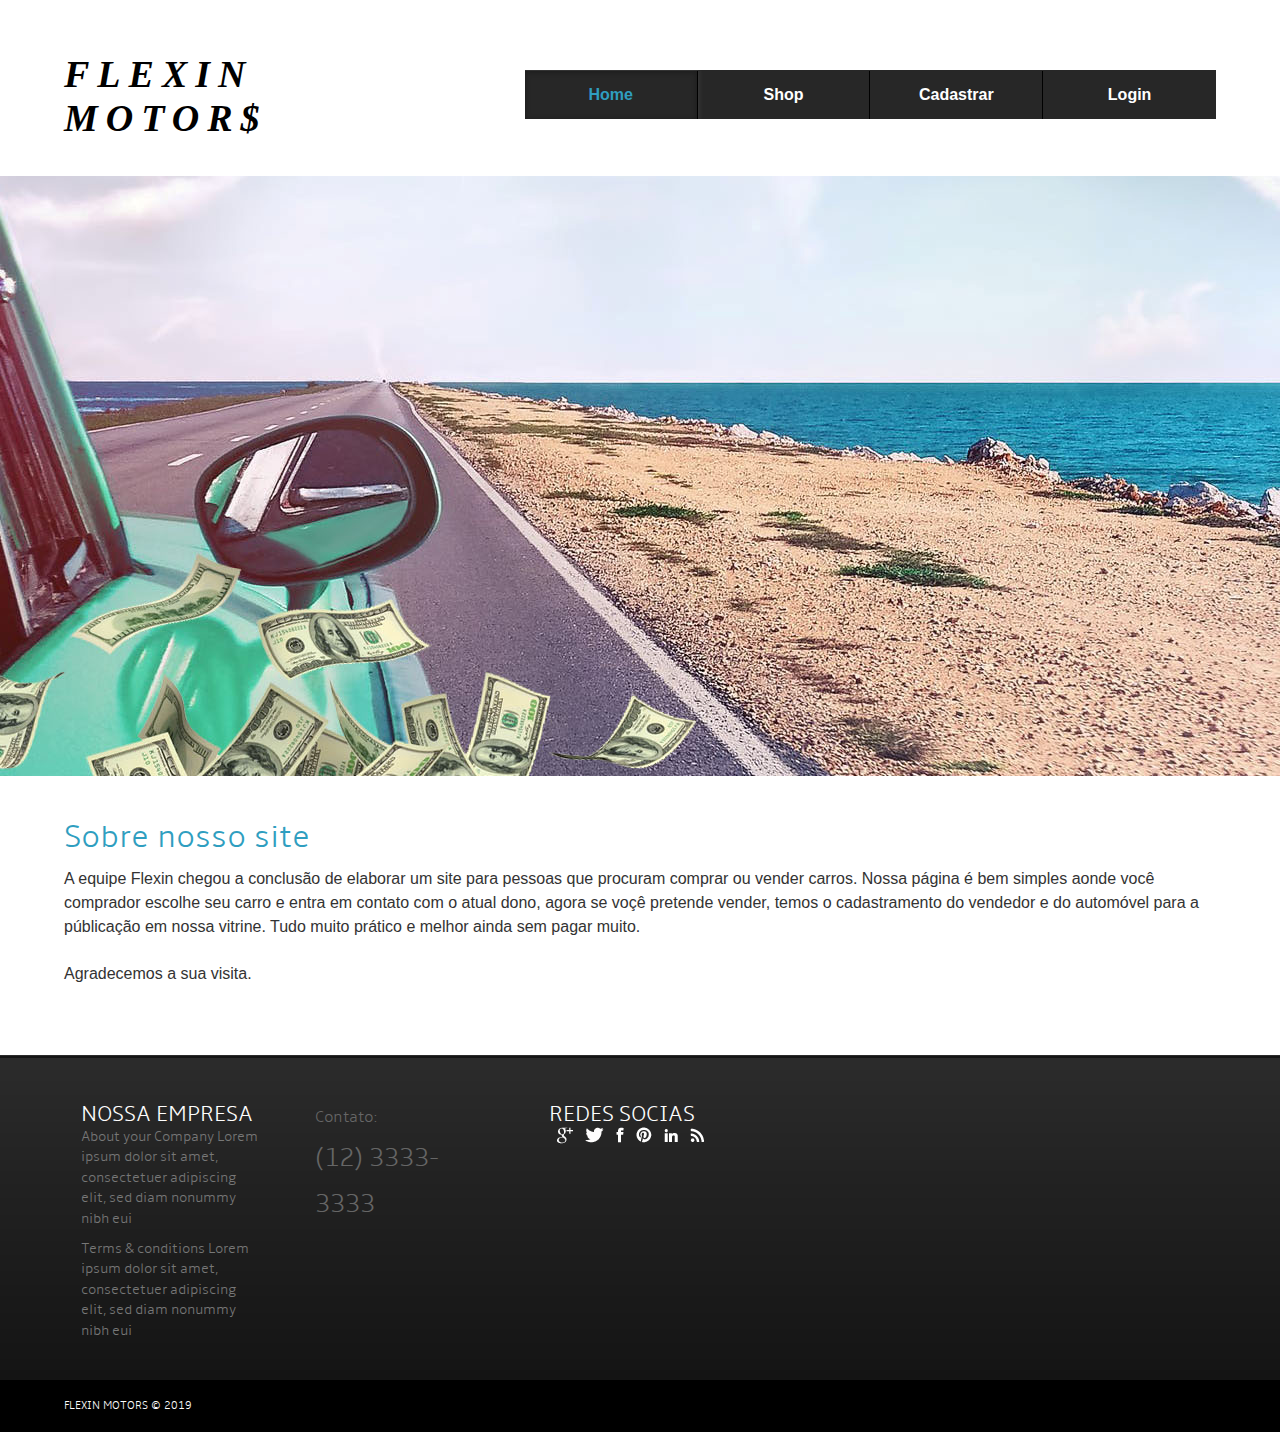
<file: index.html>
<!DOCTYPE HTML>
<html>

<head>
	<title>Flexin Motors</title>
	<link href="css/style.css" rel="stylesheet" type="text/css" media="all" />
	<meta name="viewport" content="width=device-width, initial-scale=1, maximum-scale=1">
	<meta http-equiv="Content-Type" content="text/html; charset=utf-8" />
	<script type="text/javascript" src="js/jquery-1.7.2.min.js"></script>
	<link rel="shortcut icon" href="images/favicon.ico" >
</head>

<body>
	<div class="header">
		<div class="wrap">
			<div class="header-bot">
				<div class="logo">
					<a href="index.html">
					<div class="container">
			<span class="textL"><i>Flexin Motor$</i></span>

		</div>
					</a>
				</div>
				<div class="cart">
					
					<div class="menu-main">
						<ul class="dc_css3_menu">
							<li class="active">
								<a href="index.html">Home</a>
							</li>
							<li>
								<a href="servicos.html">Shop</a>
							</li>
							<li>
								<a href="cadastrar.php">Cadastrar</a>
							</li>
							<li>
								<a href="login.php">Login</a>
							</li>
						</ul>
						<div class="clear"></div>
					</div>
				</div>
				<div class="clear"></div>
			</div>
		</div>
	</div>
	<div class="main">
		<div class="content-box">
			<div class="wrap">
				
			</div>
		</div>
	</div>
	
	<div class="header-bottom">
		<div class="wrap">
			<div class="single">
				<div class="heading">
					<h3>Sobre nosso site</h3>
					<p>A equipe Flexin chegou a conclusão de elaborar um site para pessoas que procuram comprar ou vender carros. Nossa página é bem simples aonde você comprador escolhe seu carro e entra em contato com o atual dono, agora se voçê pretende vender, temos o cadastramento do vendedor e do automóvel para a públicação em nossa vitrine. Tudo muito prático e melhor ainda sem pagar muito.</p>
					<p>Agradecemos a sua visita.</p>
				</div>
			</div>
		</div>
	<div class="footer">
		<div class="wrap">
			<div class="footer-top">
			
				<div class="col_1_of_5 span_1_of_5">
					<div class="footer-grid twitts">
						<h3>Nossa empresa</h3>
						<div class="f_menu">
							<ul>
								<li>About your Company Lorem ipsum dolor sit amet, consectetuer adipiscing elit, sed diam nonummy nibh eui</li>
								<li>Terms &amp; conditions Lorem ipsum dolor sit amet, consectetuer adipiscing elit, sed diam nonummy nibh eui</li>
							</ul>
						</div>
					</div>
				</div>
				<div class="col_1_of_5 span_1_of_5">
					<div class="call_info">
						<p class="txt_3">Contato:</p>
						<p class="txt_4">(12) 3333-3333</p>
					</div>
				</div>
				<div class="col_1_of_5 span_1_of_5">
					<div class="footer-grid twitts">
						<h3>Redes socias</h3>
						<ul class="follow_icon">
							<li>
								<a href="#" style="opacity: 1;">
									<img src="images/follow_icon.png" alt="">
								</a>
							</li>
							<li>
								<a href="#" style="opacity: 1;">
									<img src="images/follow_icon1.png" alt="">
								</a>
							</li>
							<li>
								<a href="#" style="opacity: 1;">
									<img src="images/follow_icon2.png" alt="">
								</a>
							</li>
							<li>
								<a href="#" style="opacity: 1;">
									<img src="images/follow_icon3.png" alt="">
								</a>
							</li>
							<li>
								<a href="#" style="opacity: 1;">
									<img src="images/follow_icon4.png" alt="">
								</a>
							</li>
							<li>
								<a href="#" style="opacity: 1;">
									<img src="images/follow_icon5.png" alt="">
								</a>
							</li>
						</ul>
	
					</div>
				</div>
				<div class="clear"></div>
			</div>
		</div>
	</div>
	<div class="copy-right">
		<div class="wrap">
			<p>Flexin Motors &copy; 2019 
			</p>
		</div>
	</div>
</body>

</html>
</file>
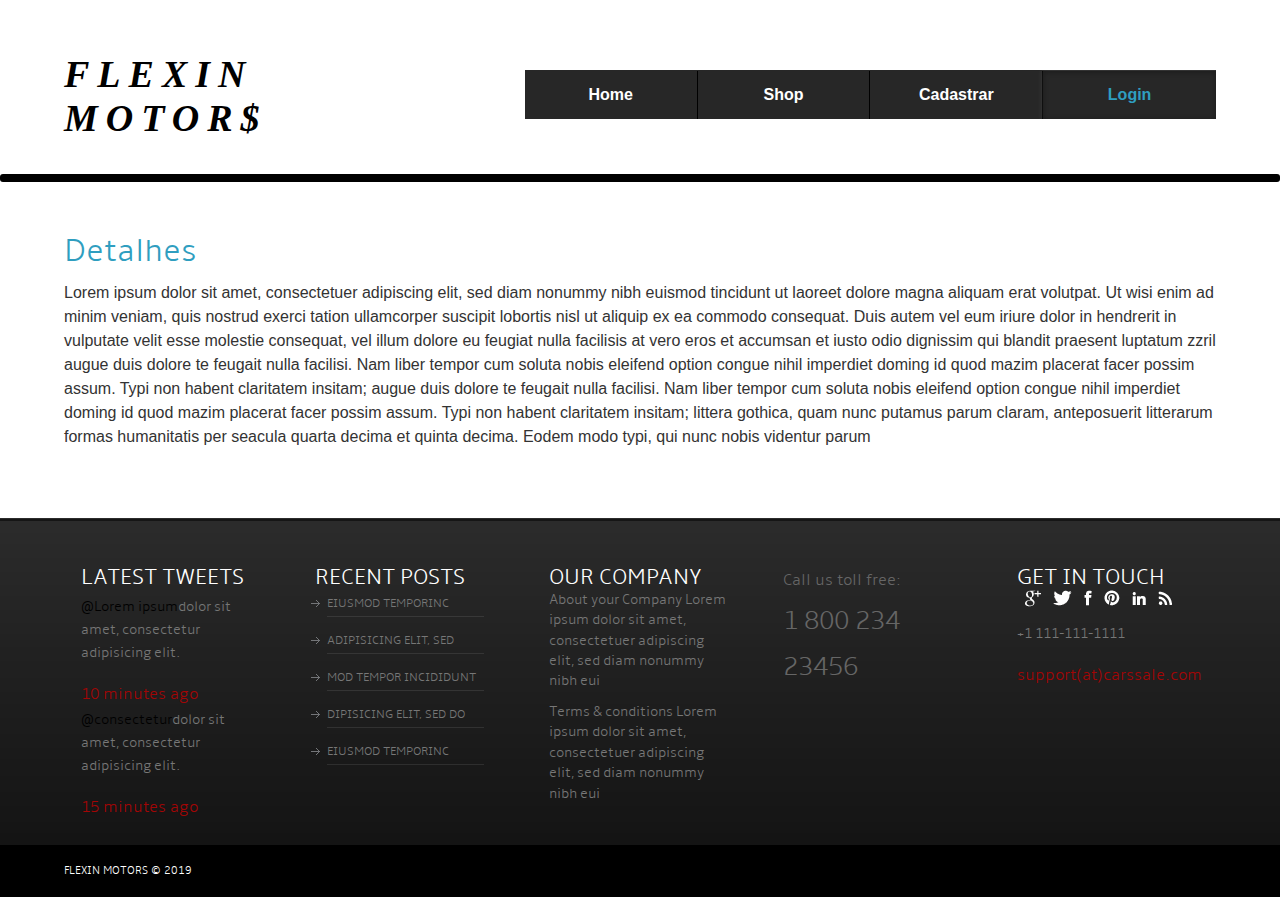
<file: comprar.html>
<!DOCTYPE HTML>
<html>

<head>
	<title>Flexin Motors</title>
	<link href="css/style.css" rel="stylesheet" type="text/css" media="all" />
	<meta name="viewport" content="width=device-width, initial-scale=1, maximum-scale=1">
	<meta http-equiv="Content-Type" content="text/html; charset=utf-8" />
</head>

<body>
	<div class="header">
		<div class="wrap">
			<div class="header-bot">
				<div class="logo">
					<a href="index.html">
		<div class="container">
			<span class="textL"><i>Flexin Motor$</i></span>

		</div>
					</a>
				</div>
				<div class="cart">
					<ul class="ph-no">
						<li class="item  first_item">
							<div class="item_html">
								
							</div>
						</li>
					</ul>
				
					<div class="menu-main">
						<ul class="dc_css3_menu">
							<li>
								<a href="index.html">Home</a>
							</li>
							<li>
								<a href="servicos.html">Shop</a>
							</li>
							<li>
								<a href="cadastrar.php">Cadastrar</a>
							</li>
							<li class="active">
								<a href="login.php">Login</a>
							</li>
						</ul>
						<div class="clear"></div>
					</div>
				</div>
				<div class="clear"></div>
			</div>
		</div>
	</div>
	<hr>
	<div class="header-bottom">
		<div class="wrap">
			<div class="single">
				<div class="heading">
					<h3>Detalhes</h3>
					<p>Lorem ipsum dolor sit amet, consectetuer adipiscing elit, sed diam nonummy nibh euismod tincidunt ut laoreet dolore
						magna aliquam erat volutpat. Ut wisi enim ad minim veniam, quis nostrud exerci tation ullamcorper suscipit lobortis
						nisl ut aliquip ex ea commodo consequat. Duis autem vel eum iriure dolor in hendrerit in vulputate velit esse molestie
						consequat, vel illum dolore eu feugiat nulla facilisis at vero eros et accumsan et iusto odio dignissim qui blandit
						praesent luptatum zzril augue duis dolore te feugait nulla facilisi. Nam liber tempor cum soluta nobis eleifend option
						congue nihil imperdiet doming id quod mazim placerat facer possim assum. Typi non habent claritatem insitam; augue
						duis dolore te feugait nulla facilisi. Nam liber tempor cum soluta nobis eleifend option congue nihil imperdiet doming
						id quod mazim placerat facer possim assum. Typi non habent claritatem insitam; littera gothica, quam nunc putamus parum
						claram, anteposuerit litterarum formas humanitatis per seacula quarta decima et quinta decima. Eodem modo typi, qui
						nunc nobis videntur parum </p>
				</div>
		
					<div class="clear"></div>
				
						
					</div>
				</div>
			</div>
		</div>
	</div>
	<div class="footer">
		<div class="wrap">
			<div class="footer-top">
				<div class="col_1_of_5 span_1_of_5">
					<div class="footer-grid twitts">
						<h3>Latest Tweets</h3>
						<p>
							<label>@Lorem ipsum</label>dolor sit amet, consectetur adipisicing elit.</p>
						<span>10 minutes ago</span>
						<p>
							<label>@consectetur</label>dolor sit amet, consectetur adipisicing elit.</p>
						<span>15 minutes ago</span>
					</div>
				</div>
				<div class="col_1_of_5 span_1_of_5">
					<div class="footer-grid center-grid">
						<h3>Recent posts</h3>
						<ul>
							<li>
								<a href="#">eiusmod temporinc</a>
							</li>
							<li>
								<a href="#">adipisicing elit, sed</a>
							</li>
							<li>
								<a href="#">mod tempor incididunt</a>
							</li>
							<li>
								<a href="#">dipisicing elit, sed do</a>
							</li>
							<li>
								<a href="#">eiusmod temporinc</a>
							</li>
						</ul>
					</div>
				</div>
				<div class="col_1_of_5 span_1_of_5">
					<div class="footer-grid twitts">
						<h3>Our Company</h3>
						<div class="f_menu">
							<ul>
								<li>About your Company Lorem ipsum dolor sit amet, consectetuer adipiscing elit, sed diam nonummy nibh eui</li>
								<li>Terms &amp; conditions Lorem ipsum dolor sit amet, consectetuer adipiscing elit, sed diam nonummy nibh eui</li>
							</ul>
						</div>
					</div>
				</div>
				<div class="col_1_of_5 span_1_of_5">
					<div class="call_info">
						<p class="txt_3">Call us toll free:</p>
						<p class="txt_4">1 800 234 23456</p>
					</div>
				</div>
				<div class="col_1_of_5 span_1_of_5">
					<div class="footer-grid twitts">
						<h3>Get in touch</h3>
						<ul class="follow_icon">
							<li>
								<a href="#" style="opacity: 1;">
									<img src="images/follow_icon.png" alt="">
								</a>
							</li>
							<li>
								<a href="#" style="opacity: 1;">
									<img src="images/follow_icon1.png" alt="">
								</a>
							</li>
							<li>
								<a href="#" style="opacity: 1;">
									<img src="images/follow_icon2.png" alt="">
								</a>
							</li>
							<li>
								<a href="#" style="opacity: 1;">
									<img src="images/follow_icon3.png" alt="">
								</a>
							</li>
							<li>
								<a href="#" style="opacity: 1;">
									<img src="images/follow_icon4.png" alt="">
								</a>
							</li>
							<li>
								<a href="#" style="opacity: 1;">
									<img src="images/follow_icon5.png" alt="">
								</a>
							</li>
						</ul>
						<p>+1 111-111-1111</p>
						<span>
							<a href="mailto:info@example.com">support(at)carssale.com</a>
						</span>
					</div>
				</div>
				<div class="clear"></div>
			</div>
		</div>
	</div>
	<div class="copy-right">
		<div class="wrap">
			<p>Flexin Motors &copy; 2019
			</p>
		</div>
	</div>
</body>

</html>
</file>
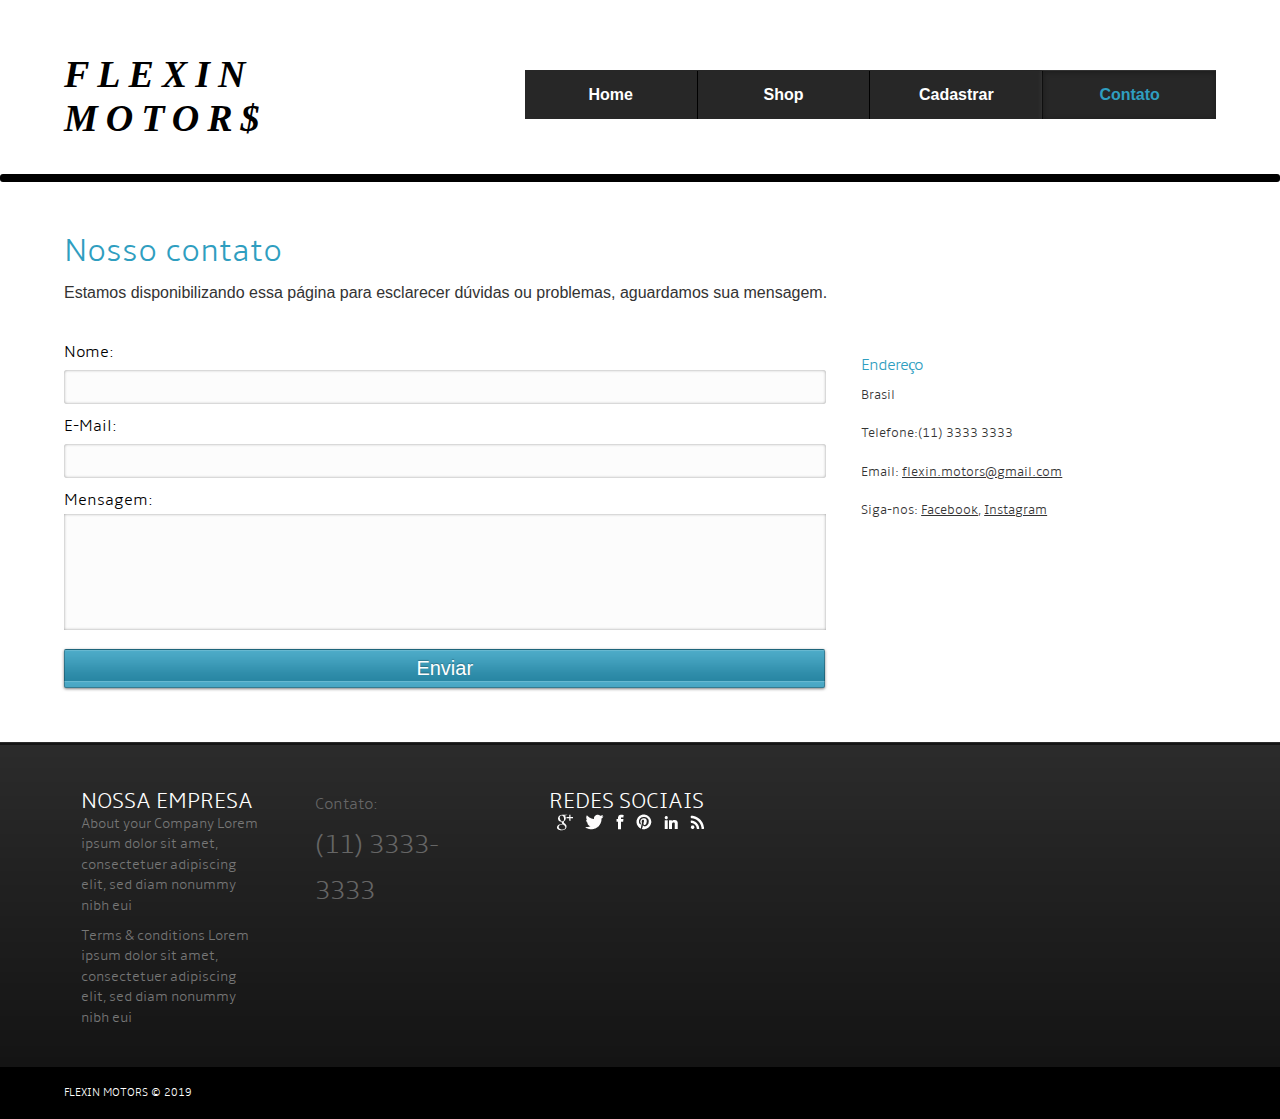
<file: contato.html>
<!DOCTYPE HTML>
<html>

<head>
	<title>Flexin Motors</title>
	<link href="css/style.css" rel="stylesheet" type="text/css" media="all" />
	<meta name="viewport" content="width=device-width, initial-scale=1, maximum-scale=1">
	<meta http-equiv="Content-Type" content="text/html; charset=utf-8" />
	<link rel="shortcut icon" href="images/favicon.ico" >
</head>

<body>
	<div class="header">
		<div class="wrap">
			<div class="header-bot">
				<div class="logo">
					<a href="index.html">
		<div class="container">
			<span class="textL"><i>Flexin Motor$</i></span>

		</div>
					</a>
				</div>
				<div class="cart">
					<ul class="ph-no">
						<li class="item  first_item">
							<div class="item_html">
								
							</div>
						</li>
					</ul>
				
					<div class="menu-main">
						<ul class="dc_css3_menu">
							<li>
								<a href="index.html">Home</a>
							</li>
							<li>
								<a href="servicos.html">Shop</a>
							</li>
							<li>
								<a href="cadastrar.php">Cadastrar</a>
							</li>
							<li class="active">
								<a href="contato.html">Contato</a>
							</li>
						</ul>
						<div class="clear"></div>
					</div>
				</div>
				<div class="clear"></div>
			</div>
		</div>
	</div>
	<hr>
	<div class="header-bottom">
		<div class="wrap">
			<div class="single">
				<div class="heading">
					<h3>Nosso contato</h3>
					<p>Estamos disponibilizando essa página para esclarecer dúvidas ou problemas, aguardamos sua mensagem.</p>
				</div>
				<div class="section group">
					<div class="col span_2_of_contact">
						<div class="contact-form">

							<form method="post" action="?">
								<div>
									<span>
										<label>Nome:</label>
									</span>
									<span>
										<input name="userName" type="text" class="textbox">
									</span>
								</div>
								<div>
									<span>
										<label>E-Mail:</label>
									</span>
									<span>
										<input name="userEmail" type="text" class="textbox">
									</span>
								</div>

								<div>
									<span>
										<label>Mensagem:</label>
									</span>
									<span>
										<textarea name="userMsg"> </textarea>
									</span>
								</div>
								<div>
									<span>
										<input type="submit" value="Enviar">
									</span>
								</div>
							</form>
						</div>
					</div>
					<div class="col span_1_of_3">
						<div class="company_address">
							<h3>Endereço</h3>
							<p>Brasil</p>
							<p>Telefone:(11) 3333 3333</p>
							<p>Email:
								<span>
									<a href="mailto:info@example.com">flexin.motors@gmail.com</a>
								</span>
							</p>
							<p>Siga-nos:
								<span>Facebook</span>,
								<span>Instagram</span>
							</p>
						</div>
					</div>
					<div class="clear"></div>
				
						
					</div>
				</div>
			</div>
		</div>
	</div>
	<div class="footer">
		<div class="wrap">
			<div class="footer-top">
				
				<div class="col_1_of_5 span_1_of_5">
					<div class="footer-grid twitts">
						<h3>Nossa empresa</h3>
						<div class="f_menu">
							<ul>
								<li>About your Company Lorem ipsum dolor sit amet, consectetuer adipiscing elit, sed diam nonummy nibh eui</li>
								<li>Terms &amp; conditions Lorem ipsum dolor sit amet, consectetuer adipiscing elit, sed diam nonummy nibh eui</li>
							</ul>
						</div>
					</div>
				</div>
				<div class="col_1_of_5 span_1_of_5">
					<div class="call_info">
						<p class="txt_3">Contato:</p>
						<p class="txt_4">(11) 3333-3333</p>
					</div>
				</div>
				<div class="col_1_of_5 span_1_of_5">
					<div class="footer-grid twitts">
						<h3>Redes sociais</h3>
						<ul class="follow_icon">
							<li>
								<a href="#" style="opacity: 1;">
									<img src="images/follow_icon.png" alt="">
								</a>
							</li>
							<li>
								<a href="#" style="opacity: 1;">
									<img src="images/follow_icon1.png" alt="">
								</a>
							</li>
							<li>
								<a href="#" style="opacity: 1;">
									<img src="images/follow_icon2.png" alt="">
								</a>
							</li>
							<li>
								<a href="#" style="opacity: 1;">
									<img src="images/follow_icon3.png" alt="">
								</a>
							</li>
							<li>
								<a href="#" style="opacity: 1;">
									<img src="images/follow_icon4.png" alt="">
								</a>
							</li>
							<li>
								<a href="#" style="opacity: 1;">
									<img src="images/follow_icon5.png" alt="">
								</a>
							</li>
						</ul>
						
					
					</div>
				</div>
				<div class="clear"></div>
			</div>
		</div>
	</div>
	<div class="copy-right">
		<div class="wrap">
			<p>Flexin Motors &copy; 2019
			</p>
		</div>
	</div>
</body>

</html>
</file>
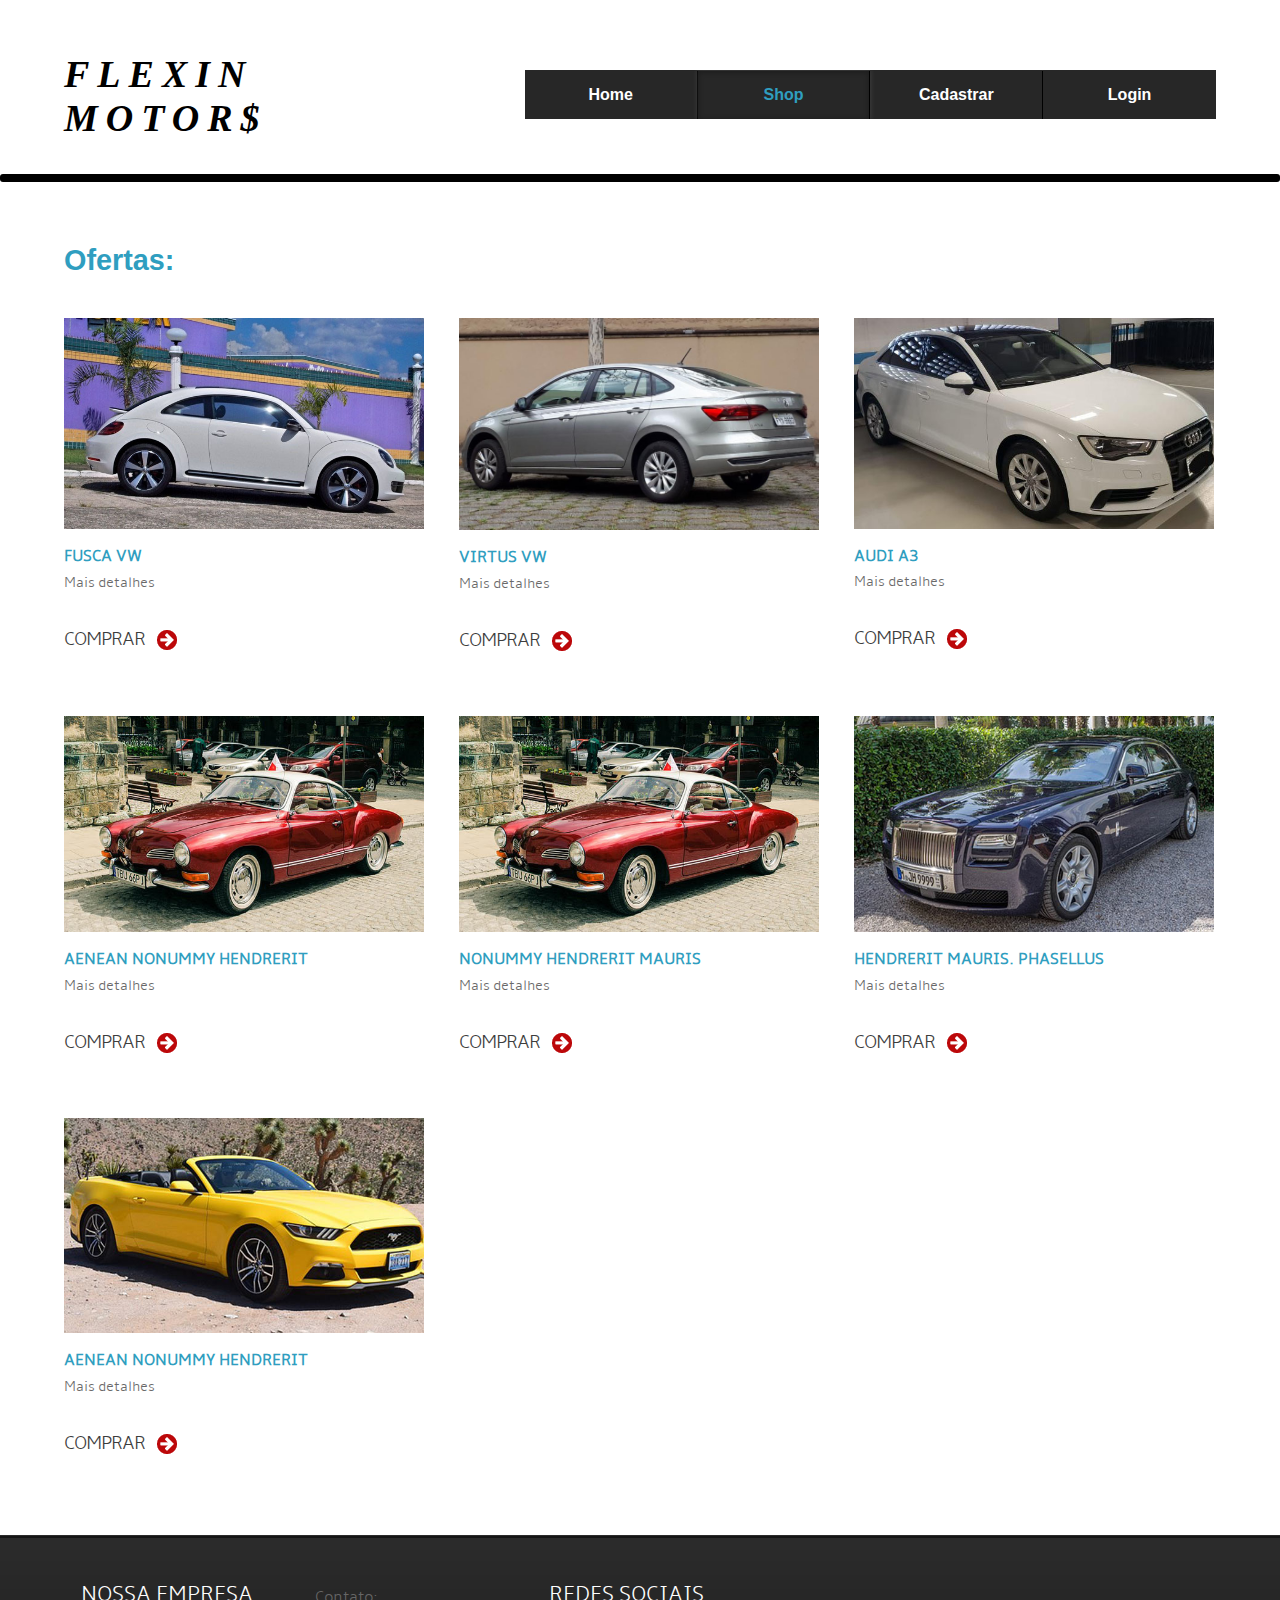
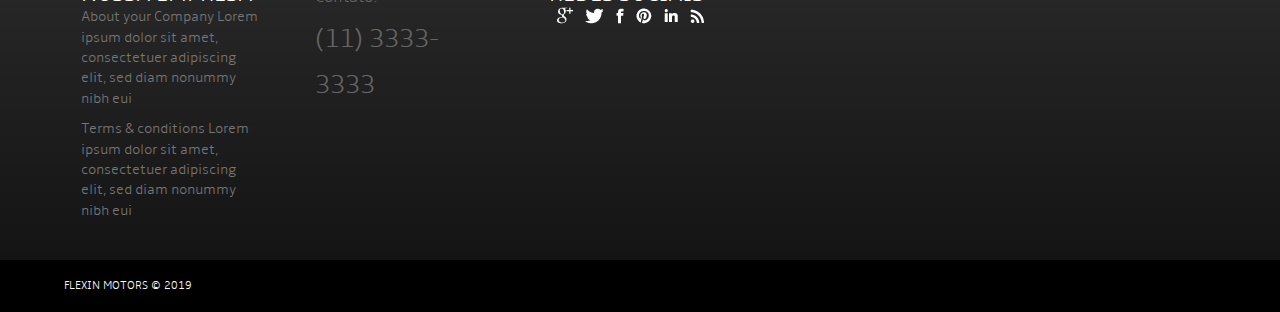
<file: servicos.html>
<!DOCTYPE HTML>
<html>

<head>
	<title>Flexin Motors</title>
	<link href="css/style.css" rel="stylesheet" type="text/css" media="all" />
	<meta name="viewport" content="width=device-width, initial-scale=1, maximum-scale=1">
	<meta http-equiv="Content-Type" content="text/html; charset=utf-8" />
	<script type="text/javascript" src="js/jquery-1.7.2.min.js"></script>
	<link rel="shortcut icon" href="images/favicon.ico" >
	<link rel="stylesheet" href="css/swipebox.css">
	<script src="js/jquery.swipebox.min.js"></script>
	<script type="text/javascript">

		jQuery(function ($) {
			$(".swipebox").swipebox();
		});
	</script>
</head>

<body>
	<div class="header">
		<div class="wrap">
			<div class="header-bot">
				<div class="logo">
					<a href="index.html">
						<div class="container">
			<span class="textL"><i>Flexin Motor$</i></span>

		</div>
					</a>
				</div>
				<div class="cart">
					<ul class="ph-no">
						<li class="item  first_item">
							<div class="item_html">
								
							</div>
						</li>
					</ul>
				
					<div class="menu-main">
						<ul class="dc_css3_menu">
							<li>
								<a href="index.html">Home</a>
							</li>
							<li class="active">
								<a href="servicos.html">Shop</a>
							</li>
							<li>
								<a href="cadastrar.php">Cadastrar</a>
							</li>
							<li>
								<a href="login.php">Login</a>
							</li>
						</ul>
						<div class="clear"></div>
					</div>
				</div>
				<div class="clear"></div>
			</div>
		</div>
	</div>
	<hr>
	<div class="header-bottom">
		<div class="wrap">
			<div class="main-box">
				<div class="filter-wrapper ">
					<div class="category">
						<strong>Ofertas: </strong>
						<div class="clear"></div>
					</div>
				</div>
				<div class="gallery-grids">
					<div class="gallery-grid">
						<a href="carros/fusca.jpg" class="swipebox">
							<img src="carros/fusca.jpg" alt="">
						</a>
						<h4>Fusca VW</h4>
						<p>Mais detalhes</p>
						<p>
							<a href="comprar.html" class="btn btn-primary">Comprar</a>
						</p>
					</div>

					<div class="gallery-grid grid2">
						<a href="carros/virtus.jpg" class="swipebox">
							<img src="carros/virtus.jpg" alt="">
						</a>
						<h4>Virtus VW</h4>
						<p>Mais detalhes</p>
						<p>
							<a href="#" class="btn btn-primary">Comprar</a>
						</p>
					</div>
					<div class="gallery-grid">
						<a href="carros/audi a3 sedan 1.4.jpg" class="swipebox">
							<img src="carros/audi a3 sedan 1.4.jpg" alt="">
						</a>
						<h4>Audi A3</h4>
						<p>Mais detalhes</p>
						<p>
							<a href="#" class="btn btn-primary">Comprar</a>
						</p>
					</div>
					<div class="clear"> </div>
				</div>
				<div class="gallery-grids">
					<div class="gallery-grid">
						<a href="images/t-pic22.jpg" class="swipebox">
							<img src="images/pic22.jpg" alt="">
						</a>
						<h4>Aenean nonummy hendrerit</h4>
						<p>Mais detalhes</p>
						<p>
							<a href="#" class="btn btn-primary">Comprar</a>
						</p>
					</div>
					<div class="gallery-grid grid2">
						<a href="images/t-pic22.jpg" class="swipebox">
							<img src="images/pic22.jpg" alt="">
						</a>
						<h4>nonummy hendrerit mauris</h4>
						<p>Mais detalhes</p>
						<p>
							<a href="#" class="btn btn-primary">Comprar</a>
						</p>
					</div>
					<div class="gallery-grid">
						<a href="images/t-pic26.jpg" class="swipebox">
							<img src="images/pic26.jpg" alt="">
						</a>
						<h4>hendrerit mauris. Phasellus</h4>
						<p>Mais detalhes</p>
						<p>
							<a href="#" class="btn btn-primary">Comprar</a>
						</p>
					</div>
					<div class="clear"> </div>
				</div>
				<div class="gallery-grids1">
					<div class="gallery-grid">
						<a href="images/t-pic27.jpg" class="swipebox">
							<img src="images/pic27.jpg" alt="">
						</a>
						<h4>Aenean nonummy hendrerit</h4>
						<p>Mais detalhes</p>
						<p>
							<a href="#" class="btn btn-primary">Comprar</a>
						</p>
					</div>
			
					<div class="clear"> </div>
				</div>
			</div>
		</div>
	</div>
	<div class="footer">
		<div class="wrap">
			<div class="footer-top">
				
				<div class="col_1_of_5 span_1_of_5">
					<div class="footer-grid twitts">
						<h3>Nossa empresa</h3>
						<div class="f_menu">
							<ul>
								<li>About your Company Lorem ipsum dolor sit amet, consectetuer adipiscing elit, sed diam nonummy nibh eui</li>
								<li>Terms &amp; conditions Lorem ipsum dolor sit amet, consectetuer adipiscing elit, sed diam nonummy nibh eui</li>
							</ul>
						</div>
					</div>
				</div>
				<div class="col_1_of_5 span_1_of_5">
					<div class="call_info">
						<p class="txt_3">Contato:</p>
						<p class="txt_4">(11) 3333-3333</p>
					</div>
				</div>
				<div class="col_1_of_5 span_1_of_5">
					<div class="footer-grid twitts">
						<h3>Redes sociais</h3>
						<ul class="follow_icon">
							<li>
								<a href="#" style="opacity: 1;">
									<img src="images/follow_icon.png" alt="">
								</a>
							</li>
							<li>
								<a href="#" style="opacity: 1;">
									<img src="images/follow_icon1.png" alt="">
								</a>
							</li>
							<li>
								<a href="#" style="opacity: 1;">
									<img src="images/follow_icon2.png" alt="">
								</a>
							</li>
							<li>
								<a href="#" style="opacity: 1;">
									<img src="images/follow_icon3.png" alt="">
								</a>
							</li>
							<li>
								<a href="#" style="opacity: 1;">
									<img src="images/follow_icon4.png" alt="">
								</a>
							</li>
							<li>
								<a href="#" style="opacity: 1;">
									<img src="images/follow_icon5.png" alt="">
								</a>
							</li>
						</ul>
						
					</div>
				</div>
				<div class="clear"></div>
			</div>
		</div>
	</div>
	<div class="copy-right">
		<div class="wrap">
			<p>Flexin Motors &copy; 2019 
			</p>
		</div>
	</div>
</body>

</html>
</file>
<file: css/swipebox.css>
.swipebox-overflow-hidden {
  overflow: hidden!important;
}

#swipebox-overlay img {
  border: none!important;
}

#swipebox-overlay {
  width: 100%;
  height: 100%;
  position: fixed;
  top: 0;
  left: 0;
  opacity: 0;
  z-index: 9999;
  overflow: hidden;
  display: none;
  -webkit-user-select: none;
  -moz-user-select: none;
  user-select: none;
}

#swipebox-slider {
  height: 100%;
  left: 0;
  top: 0;
  width: 100%;
  white-space: nowrap;
  position: absolute;
}

#swipebox-slider .slide {
  background: url(../images/loader.gif) no-repeat center center;
  height: 100%;
  line-height: 1px;
  text-align: center;
  width: 100%;
  display: inline-block;
}

#swipebox-slider .slide:before {
  content: "";
  display: inline-block;
  height: 50%;
  width: 1px;
  margin-right: -1px;
}

#swipebox-slider .slide img {
  display: inline-block;
  max-height: 100%;
  max-width: 100%;
  width: auto;
  height: auto;
  vertical-align: middle;
}

#swipebox-action, #swipebox-caption {
  position: absolute;
  left: 0;
  z-index: 999;
  height: 50px;
  width: 100%;
}

#swipebox-action {
  bottom: -50px;
}
#swipebox-action.visible-bars {
  bottom: 0;
}

#swipebox-action.force-visible-bars {
  bottom: 0!important;
}

#swipebox-caption {
  top: -50px;
  text-align: center;
}
#swipebox-caption.visible-bars {
  top: 0;
}

#swipebox-caption.force-visible-bars {
  top: 0!important;
}

#swipebox-action #swipebox-prev, #swipebox-action #swipebox-next,
#swipebox-action #swipebox-close {
  background-image: url(../images/icons.png);
  background-repeat: no-repeat;
  border: none!important;
  text-decoration: none!important;
  cursor: pointer;
  position: absolute;
  width: 50px;
  height: 50px;
  top: 0;
}

#swipebox-action #swipebox-close {
  background-position: 15px 12px;
  left: 40px;
}

#swipebox-action #swipebox-prev {
  background-position: -32px 13px;
  right: 100px;
}

#swipebox-action #swipebox-next {
  background-position: -78px 13px;
  right: 40px;
}

#swipebox-action #swipebox-prev.disabled,
#swipebox-action #swipebox-next.disabled {
  filter: progid:DXImageTransform.Microsoft.Alpha(Opacity=30);
  opacity: 0.3;
}

#swipebox-slider.rightSpring {
  -moz-animation: rightSpring 0.3s;
  -webkit-animation: rightSpring 0.3s;
}

#swipebox-slider.leftSpring {
  -moz-animation: leftSpring 0.3s;
  -webkit-animation: leftSpring 0.3s;
}

@-moz-keyframes rightSpring {
  0% {
    margin-left: 0px;
  }

  50% {
    margin-left: -30px;
  }

  100% {
    margin-left: 0px;
  }
}

@-moz-keyframes leftSpring {
  0% {
    margin-left: 0px;
  }

  50% {
    margin-left: 30px;
  }

  100% {
    margin-left: 0px;
  }
}

@-webkit-keyframes rightSpring {
  0% {
    margin-left: 0px;
  }

  50% {
    margin-left: -30px;
  }

  100% {
    margin-left: 0px;
  }
}

@-webkit-keyframes leftSpring {
  0% {
    margin-left: 0px;
  }

  50% {
    margin-left: 30px;
  }

  100% {
    margin-left: 0px;
  }
}

/* Skin 
--------------------------*/
#swipebox-overlay {
  background: #0d0d0d;
}

#swipebox-action, #swipebox-caption {
  text-shadow: 1px 1px 1px black;
  background-color: #0d0d0d;
  background-image: -webkit-gradient(linear, 50% 0%, 50% 100%, color-stop(0%, #0d0d0d), color-stop(100%, #000000));
  background-image: -webkit-linear-gradient(#0d0d0d, #000000);
  background-image: -moz-linear-gradient(#0d0d0d, #000000);
  background-image: -o-linear-gradient(#0d0d0d, #000000);
  background-image: linear-gradient(#0d0d0d, #000000);
  -webkit-box-shadow: 0 1px 1px 1px #212121, inset 0 1px 1px 1px black;
  -moz-box-shadow: 0 1px 1px 1px #212121, inset 0 1px 1px 1px black;
  box-shadow: 0 1px 1px 1px #212121, inset 0 1px 1px 1px black;
  filter: progid:DXImageTransform.Microsoft.Alpha(Opacity=95);
  opacity: 0.95;
}

#swipebox-action {
  -webkit-box-shadow: 0 -1px -1px 1px #212121, inset 0 -1px -1px 1px black;
  -moz-box-shadow: 0 -1px -1px 1px #212121, inset 0 -1px -1px 1px black;
  box-shadow: 0 -1px -1px 1px #212121, inset 0 -1px -1px 1px black;
}

#swipebox-caption {
  color: white!important;
  font-size: 15px;
  line-height: 43px;
  font-family: Helvetica, Arial, sans-serif;
}
</file>
<file: css/style.css>
/* reset */
html,body,div,span,applet,object,iframe,h1,h2,h3,h4,h5,h6,p,blockquote,pre,a,abbr,acronym,address,big,cite,code,del,dfn,em,img,ins,kbd,q,s,samp,small,strike,strong,sub,sup,tt,var,b,u,i,dl,dt,dd,ol,nav ul,nav li,fieldset,form,label,legend,table,caption,tbody,tfoot,thead,tr,th,td,article,aside,canvas,details,embed,figure,figcaption,footer,header,hgroup,menu,nav,output,ruby,section,summary,time,mark,audio,video{margin:0;padding:0;border:0;font-size:100%;font:inherit;vertical-align:baseline;}
article, aside, details, figcaption, figure,footer, header, hgroup, menu, nav, section {display: block;}
ol,ul{list-style:none;margin:0;padding:0;}
blockquote,q{quotes:none;}
blockquote:before,blockquote:after,q:before,q:after{content:'';content:none;}
table{border-collapse:collapse;border-spacing:0;}
/* start editing from here */
a{text-decoration:none;}
.txt-rt{text-align:right;}/* text align right */
.txt-lt{text-align:left;}/* text align left */
.txt-center{text-align:center;}/* text align center */
.float-rt{float:right;}/* float right */
.float-lt{float:left;}/* float left */
.clear{clear:both;}/* clear float */
.pos-relative{position:relative;}/* Position Relative */
.pos-absolute{position:absolute;}/* Position Absolute */
.vertical-base{	vertical-align:baseline;}/* vertical align baseline */
.vertical-top{	vertical-align:top;}/* vertical align top */
.underline{	padding-bottom:5px;	border-bottom: 1px solid #eee; margin:0 0 20px 0;}/* Add 5px bottom padding and a underline */
nav.vertical ul li{	display:block;}/* vertical menu */
nav.horizontal ul li{	display: inline-block;}/* horizontal menu */
img{max-width:100%;}
/*end reset*/
@font-face {
	font-family: 'AmbleRegular';
    src: url( ../fonts/Amble-Light-webfont.ttf ) format("truetype"); 
}
body{
	font-family:'AmbleRegular';
}
.wrap{
	width:90%;
	margin:0 auto;
	-moz-transition:all .2s linear;
	-webkit-transition:all .2s linear; 
	-o-transition:all .2s linear; 
	-ms-transition:all .2s linear;
}
.header{
	background-color: white;
}

.container {
	text-align: center;
	/*position: absolute;
	top: 50%;
	left: 50%;
	transform: translate(-50%,-50%);*/
	width: 2%;
	height: 5rem;
}

.container span {
	text-transform: uppercase;
	display: block;
}

.textL {
	text-align: center;
	color: black;
	font-size: 38px;
	letter-spacing: 8px;
	position: relative;
	animation: text 3s 1;
	font-family: "BankGothic Lt BT", sans-sefif;
	font-style: italic;
	font-weight: bold;
}

@keyframes text {
	0% {
		margin-bottom: -40px;
	}
	30% {
		letter-spacing: 25px;
		margin-bottom: -40px;
	}
	85% {
		letter-spacing: 8px;
		margin-bottom: -40px;
	}
}

.follow_icon {
	list-style: none;
	padding-bottom:10px;
}
.follow_icon li {
	display:inline-block;
	margin-left:8px;
}
.follow_icon li :hover{
	opacity:0.7;
}
.follow_icon li a img {
	vertical-align: middle;
}
.header-bot {
	padding: 3% 0;
}
.logo {
	float: left;
	margin-top:1.5%;
}
.cart {
	float: right;
	width:53%;
}
.ph-no {
	float: left;
	margin-right: 6%;
}
.text1 {
	display: block;
	color: #fff;
	font-weight: normal;
	text-transform: uppercase;
	font-size: 20px;
	line-height: 24px;
	padding-left: 24px;
}
.text2 {
	display: block;
	color: #fff;
	font-weight: normal;
	font-size: 25px;
	line-height: 30px;
	margin-top: -3px;
}
#top-search {
	display: block;
	float: right;
	overflow: hidden;
	margin: 4px 0 0 0;
}
#top-search .input-search {
	font-size: 12px;
	line-height: 20px;
	height: 40px;
	-webkit-box-sizing: border-box;
	-moz-box-sizing: border-box;
	box-sizing: border-box;
	color: #555;
	padding: 10px;
	width: 350px;
	float: left;
	background-color: #FFF;
}
#top-search #submit {
	position: relative;
	z-index: 1;
	display: inline-block;
	float: right;
	margin:-1px 0 0 0;
	padding:7px 15px;
	border: 1px solid #2a2929;
	-webkit-border-radius: 0 5px 5px 0;
	-moz-border-radius: 0 5px 5px 0;
	border-radius: 0 5px 5px 0;
	background: url([data-uri]…EiIGhlaWdodD0iMSIgZmlsbD0idXJsKCNncmFkLXVjZ2ctZ2VuZXJhdGVkKSIgLz4KPC9zdmc+);
	background: -moz-linear-gradient(top, #5d5d5d 0%, #5f5f5f 13%, #5b5b5b 25%, #4f4f4f 44%, #4e4e4e 48%, #494949 52%, #484848 59%, #3c3c3c 82%, #3a3a3a 89%, #3b3b3b 100%);
	background: -webkit-gradient(linear, left top, left bottom, color-stop(0%,#5D5D5D), color-stop(13%,#5F5F5F), color-stop(25%,#5B5B5B), color-stop(44%,#4F4F4F), color-stop(48%,#4E4E4E), color-stop(52%,#494949), color-stop(59%,#484848), color-stop(82%,#3C3C3C), color-stop(89%,#3A3A3A), color-stop(100%,#3B3B3B));
	background: -webkit-linear-gradient(top, #5D5D5D 0%,#5F5F5F 13%,#5B5B5B 25%,#4F4F4F 44%,#4E4E4E 48%,#494949 52%,#484848 59%,#3C3C3C 82%,#3A3A3A 89%,#3B3B3B 100%);
	background: -o-linear-gradient(top, #5d5d5d 0%,#5f5f5f 13%,#5b5b5b 25%,#4f4f4f 44%,#4e4e4e 48%,#494949 52%,#484848 59%,#3c3c3c 82%,#3a3a3a 89%,#3b3b3b 100%);
	background: -ms-linear-gradient(top, #5d5d5d 0%,#5f5f5f 13%,#5b5b5b 25%,#4f4f4f 44%,#4e4e4e 48%,#494949 52%,#484848 59%,#3c3c3c 82%,#3a3a3a 89%,#3b3b3b 100%);
	background: linear-gradient(to bottom, #5D5D5D 0%,#5F5F5F 13%,#5B5B5B 25%,#4F4F4F 44%,#4E4E4E 48%,#494949 52%,#484848 59%,#3C3C3C 82%,#3A3A3A 89%,#3B3B3B 100%);
	filter: none;
	background-repeat: repeat-x;
	box-shadow: 0 5px 0 #2a2929 ,0 5px 5px #2a2929;
	color: #FFF;
	font-size: 15px;
	line-height: 20px;
	filter: progid:DXImageTransform.Microsoft.gradient(startColorstr='#f3393b',endColorstr='#c80203',GradientType=0);
	cursor: pointer;
	-webkit-transition: all 0.2s ease;
	-moz-transition: all 0.2s ease;
	-o-transition: all 0.2s ease;
}
#top-search #submit:hover{
	color:#F53E54;
}
/*--menu--*/
/*** MENU ***/
.menu-main {
	background: url([data-uri]…EiIGhlaWdodD0iMSIgZmlsbD0idXJsKCNncmFkLXVjZ2ctZ2VuZXJhdGVkKSIgLz4KPC9zdmc+);
	background: -webkit-gradient(linear, left top, left bottom, color-stop(0%,#272727), color-stop(13%,#272727), color-stop(25%,#272727), color-stop(44%,#272727), color-stop(48%,#272727), color-stop(52%,#272727), color-stop(59%,#272727), color-stop(82%,#272727), color-stop(89%,#272727));
	z-index:9;
	position: relative;
	float: left;
	bottom: -35px;
	width: 100%;
	font-family: Arial;
}

hr{
	border: 4px solid black;
	border-radius: 3px;
}

.dc_css3_menu {
	-webkit-border-radius: 5px;
	-moz-border-radius: 5px;
	border-radius: 5px;
}
.dc_css3_menu li {
	position: relative;
	list-style: none;
	float: left;
	display: block;
	width:25%;
}
.dc_css3_menu li a {
	display: block;
	color: white;
	font-weight: bold;
	padding:15px 0;
	margin-top: 1px;
	text-decoration: none;
	border-right: 1px solid black;
	font-size: 1,3em;
	-webkit-transition: all .9s;
	-moz-transition: all .9s;
	-o-transition: all .9s;
	-ms-transition: all .9s;
	text-align: center;
	transition: all .9s;
}
.dc_css3_menu li:nth-child(4) a{
	border-right:none;
}
.dc_css3_menu li.active a, .dc_css3_menu li a:hover{
	box-shadow: inset 0px 1px 5px 1px rgba(0, 0, 0, 0.23), 0px 0px 5px 1px rgba(255, 255, 255, 0.1);
	color: #2f9ec0;
}
/*--content--*/
.banner2 {
	-webkit-transition: .2s all linear;
	-moz-transition: .2s all linear;
	-o-transition: .2s all linear;
	transition: .2s all linear;
	min-height:275px;
	position:relative;
}
.banner2 strong {
	display: block;
	font-size: 30px;
	font-family: 'Patua One', cursive;
	color: #FFF;
	padding: 2px 0 0;
	line-height: 50px;
	font-weight: bold;
}
.main{
	padding-top:10px;
}
.content-box{
	background: url(../images/fundo1.jpg);
	height: 600px;
}


/*--content--*/
/*  GRID OF FOUR   ============================================================================= */
.main-box{
	padding:4% 0;
}
.main-content{
	background:#fff;
}


/*--footer--*/
.footer{
	background:url(../images/footer_bg.gif);
}
/*  GRID OF FIVE   ============================================================================= */
.col_1_of_5{
	display: block;
	float:left;
	margin: 1% 0 1% 1.6%;
}
.col_1_of_5:first-child { margin-left: 0; }
.span_1_of_5 {
  	width: 15.72%;
  	padding:1.5%;
}

/***** Media Quries *****/
@media only screen and (max-width: 1024px) {
	.wrap{
		width:95%;
	}	
}
/*  GO FULL WIDTH AT LESS THAN 640 PIXELS */
 @media only screen and (max-width: 640px) and (min-width: 480px) {
	.wrap{
		width:95%;
	}
	.col_1_of_5{ 
		margin: 1% 0 1% 0%;
	}
	.span_1_of_5 {
		width:94%;
		padding:3%;  
	}
}
/*  GO FULL WIDTH AT LESS THAN 480 PIXELS */
 @media only screen and (max-width: 480px) {
	.wrap{
		width:95%;
	}
	.col_1_of_5{ 
		margin: 1% 0 1% 0%;
	}
	.span_1_of_5 {
		width:92%;
		padding:4%;
	}
}
.footer-grid h3 {
	color: #FFF;
	font-size: 1.4em;
	text-transform: uppercase;
}
.footer-grid p {
	font-size: 0.9em;
	padding: 0.4em 0 0.5em 0;
	color: #777;
	line-height: 1.6em;
}
.twitts span,.twitts span a {
	display: block;
	color:#a30505;
	-webkit-transition: all 0.3s ease-out;
	-moz-transition: all 0.3s ease-out;
	-ms-transition: all 0.3s ease-out;
	-o-transition: all 0.3s ease-out;
	transition: all 0.3s ease-out;
}
.footer-grid1 a {
	font-size:13px;
	text-transform: uppercase;
	padding: 10px 15px;
	display: inline-block;
	-webkit-transition: all 0.3s ease-out;
	-moz-transition: all 0.3s ease-out;
	-ms-transition: all 0.3s ease-out;
	-o-transition: all 0.3s ease-out;
	transition: all 0.3s ease-out;
}	
.center-grid a {
	background: none;
	color: #777;
	display: inline-block;
	text-transform: uppercase;
	font-size: 12px;
}
.center-grid li{
	list-style-image: url(../images/marker1.gif);
	padding: 5px 0;
	margin: 0 18px 10px;
	border-bottom: 1px ridge rgba(192, 192, 192, 0.13);
}
.center-grid a:hover{
	color:#fff;
}
.f_menu li {
	color: #777;
	line-height: 1.5em;
	display: block;
	padding:0 0 10px;
	font-size: 0.85em;
	-moz-transition: all 0.2s linear;
	-webkit-transition: all 0.2s linear;
	-o-transition: all 0.2s linear;
	-ms-transition: all 0.2s linear;
}
.call_info p {
	font-size:16px;
	color: #666;
	line-height: 1.8em;
}
p.txt_4 {
	color: #666;
	margin-top: 2%;
	font-size:1.6em;
}
.copy-right {
	padding: 20px 0px;
	background: #000;
}
.copy-right p {
	color: #FFF;
	font-size: 11px;
	text-transform: uppercase;
}
.copy-right p a {
	color:#FDC5C5;
}
.copy-right p a:hover{
	text-decoration:underline;
}
.footer-top{
	padding-top: 20px;
}
/*--single--*/
/*--- slider-css --*/
.slider{
	position:relative;
}
.rslides {
  position: relative;
  list-style: none;
  overflow: hidden;
  width: 100%;
  padding: 0;
  margin: 0;
  }
.rslides li {
  -webkit-backface-visibility: hidden;
  position: absolute;
  display: none;
  width: 100%;
  left: 0;
  top: 0;
  }
.rslides li:first-child {
  position: relative;
  display: block;
  float: left;
  }
.rslides img {
  display: block;
  height: auto;
  float: left;
  width: 100%;
  border: 0;
  }
.rslides_tabs {
  text-align: center;
  width: 100%;
  position:absolute;
  bottom:-50px;
  z-index:999;
  }
.rslides_tabs li {
  display: inline;
  }
.rslides_tabs a {
   border:1px solid #999;
  }
.rslides_tabs li:first-child {
  margin-left: 0;
  }
.rslides_tabs .rslides_here a {
  color: #fff;
  font-weight: bold;
  }
#slider3-pager a {
  display: inline-block;
}
#slider3-pager img {
  float: left;
  display:block;
}
#slider3-pager .rslides_here a {
  background: transparent;
  border:1px solid #000;
}
#slider3-pager a {
  padding:0.1em;
  width: 15%;
}
/*--- slider-css --*/
.thum-main {
    float: left;
    width: 45%;
    margin: 0px 25px 0px 0px;
}
.single{
	padding:4% 0;
}
.single-top{
	padding-top:3%;
}
.about_wrapper {
	padding: 10px 17px 10px 15px;
	text-transform: uppercase;
	font-size: 14px;
	font-weight: bold;
	line-height: 21px;
	color: #373737;
	border-bottom: 1px solid #D0D0D0;
	background: #F5F5F5;
	-webkit-border-radius: 3px;
	border-radius: 3px;
}
.about-group {
	margin-top: 3%;
}
.grid {
	display: block;
	float: left;
}
.images_3_of_1 {
	width: 30.2%;
}
.grid:first-child {
	margin-left: 0;
}
.images_3_of_1 img {
	max-width: 100%;
	display: block;
}
.span_2_of_3 {
	width: 51.1%;
}
.span_2_of_3 h3 {
	color:#A30505;
	margin-bottom: 0.3em;
	font-size: 1.2em;
	font-weight: normal;
	margin-top: 0px;
	letter-spacing: -1px;
}
.span_2_of_3 p {
	font-size: 0.8125em;
	padding: 0.3em 0;
	color: #333;
	line-height: 1.6em;
}
p.about-para {
	color: #333;
	font-size: 13px;
	line-height: 1.6em;
	padding-top: 1%;
}
.header-para {
	float: left;
	width: 25%;
}

.images_1_of_3 h4 {
	margin-top: 0.4em;
	margin-bottom: 0.2em;
}
.images_1_of_3 h4 a{
	color: #333;
	font-size: 1em;
	font-weight: normal;
	letter-spacing: -1px;
}
.images_1_of_3 h4 a:hover{
	color:#C94848;
}
.comments-area {
	margin-top: 50px;
	color:#333;
}
.comments-area p {
	position: relative;
	padding:0px 0 10px;
}
.comments-area label {
	display: block;
	font-size: 13px;
	padding: 5px 0;
}
.comments-area span {
	color: #A60000;
	position: absolute;
	left: 4px;
	top: 30px;
}
.comments-area input[type="text"] {
	padding: 7px 15px;
	width: 47%;
	color: #222;
	font-size: 13px;
	border: none;
	background: #F0F0F0;
	outline: none;
	display: block;
}
.comments-area textarea {
	padding: 7px 15px;
	width: 70%;
	color: #222;
	font-size: 13px;
	outline: none;
	height: 100px;
	display: block;
	border: none;
	background: #F0F0F0;
	font-family: 'Arial', sans-serif;
}
.leave-comment, .leave-reply {
	margin: 2% 0 -3%;
}
.leave-comment a, .leave-reply a {
	color: #A30505;
font-size: 1.5em;
}
.comments-area input[type="submit"] {
	padding: 8px 15px;
	color: #666;
	background: #F1F1F1;
	background: -moz-linear-gradient(top, #F1F1F1 0%, #E0E0E0 100%);
	background: -webkit-gradient(linear, left top, left bottom, color-stop(0%,#F1F1F1), color-stop(100%,#E0E0E0));
	background: -webkit-linear-gradient(top, #F1F1F1 0%,#E0E0E0 100%);
	background: -o-linear-gradient(top, #F1F1F1 0%,#E0E0E0 100%);
	background: -ms-linear-gradient(top, #F1F1F1 0%,#E0E0E0 100%);
	background: linear-gradient(to bottom, #F1F1F1 0%,#E0E0E0 100%);
	filter: progid:DXImageTransform.Microsoft.gradient( startColorstr='#f1f1f1', endColorstr='#e0e0e0',GradientType=0 );
	border: 1px solid #BBB;
	-webkit-box-shadow: 0 0 6px #999;
	-moz-box-shadow: 0 0 6px #999;
	box-shadow: 0 0 6px #999;
	border: 1px solid #BBB;
	cursor: pointer;
}
.comments-area [type="submit"]:hover {
	color:#D54F30;
}
.team{
	padding-top:1%;
}
.team h2{
	color:#A30505;
	font-size:1.5em;
}
/*--about--*/
.about-topgrid1 {
	width: 29%;
	float: left;
	margin-right: 5%;
}
.about-topgrid1 h3 {
	color: #A30505;
	font-size: 24px;
	padding: 10px 0px 10px 0px;
	border-bottom: 1px dotted #C0C0C0;
	margin-bottom: 13px;
}
.about-topgrid1 img {
	margin-bottom: 20px;
}
.about-topgrid1 h5 {
	color: #333;
	font-size: 13px;
	line-height: 1.5em;
	padding-bottom: 15px;
}
.about-topgrid1 p {
	font-size: 0.8125em;
	color: #555;
	line-height: 1.5em;
	padding: 4px 0px 8px 0px;
}
.about-histore {
	float: left;
	width: 30%;
}
.about-histore h3 {
	color: #A30505;
	font-size: 1.4em;
	padding: 10px 0px 10px 0px;
	border-bottom: 1px dotted #C0C0C0;
	margin-bottom: 13px;
}
.about-histore ul li span {
	color: #000;
	font-size: 14px;
	padding: 15px 0px 15px 0px;
	margin-bottom: 13px;
	float: left;
	width: 15%;
}
.about-histore ul li p {
	font-size: 0.8125em;
	color: #555;
	line-height: 1.5em;
	padding: 4px 0px 8px 0px;
	float: right;
	width: 83%;
}
.about-services {
	width: 30%;
	float: left;
	margin-left: 5%;
}
.about-services h3 {
	color: #A30505;
	font-size: 1.4em;
	padding: 10px 0px 10px 0px;
	border-bottom: 1px dotted #C0C0C0;
	margin-bottom: 13px;
}
.client {
	margin-bottom: 20px;
}
.about-team-left {
	float: left;
	width: 25%;
}
.about-team-right {
	float: right;
	width: 73%;
}
.about-team-right p {
	color: #6A6A6A;
	font-size: 13px;
	padding: 0px 0 10px 0;
	line-height: 1.8em;
}
.about-team-left img {
	opacity: 1;
	-webkit-filter: grayscale(0%);
	cursor: pointer;
}
.about-team-left img {
	opacity: 5;
	transition: all 300ms!important;
	-webkit-transition: all 300ms!important;
	-moz-transition: all 300ms!important;
}
.about-team-left img:hover {
	-webkit-filter: grayscale(50%);
	opacity: 5;
	transition: all 300ms!important;
	-webkit-transition: all 300ms!important;
	-moz-transition: all 300ms!important;
}
.heading h3 {
	color:#2f9ec0;
	font-size: 2.0em;
	margin-bottom: 1%;
}
.heading p {
	font-size: 1.0em;
	margin-bottom: 2%;
	color: #333;
	line-height: 1.5em;
	font-family: Arial;
}
/*--services--*/
.gallerys {
	padding-top: 10px;
}
.gallerys h3{
	font-size: 2.6em;
	font-weight: 400;
	line-height: 2em;
	margin: 0;
	color: #D4D4D4;
}
.gallery-grid{
	width: 31.44%;
	float:left;
}
.gallery-grid p {
	font-size: 0.875em;
	padding: 0.2em 0em 1.2em 0em;
	color: #6a6a6a;
	line-height: 1.6em;
}
.gallery-button a {
	font-size: 1em;
	font-weight: 400;
	line-height: 1.2em;
	text-decoration: none;
	margin-right: 15px;
	-webkit-transition: all 0.3s ease-out;
	-moz-transition: all 0.3s ease-out;
	-ms-transition: all 0.3s ease-out;
	-o-transition: all 0.3s ease-out;
	transition: all 0.3s ease-out;
	text-align: center;
	margin: 0 auto;
	color:#A30505;
	padding: 12px 0px;
}
.gallery-button a:hover {
	color:#000;
}
.grid2{
	margin: 0px 35px;
}
.gallery-grids {
	margin-bottom: 30px;
}
.gallery-grid h4{
	text-transform: uppercase;
	font-size: 1em;
	line-height: 22px;
	color:#2f9ec0;
	font-weight: bold;
	-webkit-transition: all 0.3s ease-out;
	-moz-transition: all 0.3s ease-out;
	-ms-transition: all 0.3s ease-out;
	-o-transition: all 0.3s ease-out;
	transition: all 0.3s ease-out;
	cursor: pointer;
	padding: 13px 0px 2px 0px;
}
.gallery-grid h4:hover{
	color:#333;
}
.btn, .btn:active, .btn:focus {
	background: url(../images/btn.png) 100% 0 no-repeat;
	letter-spacing: -1px;
	color: #3D3D3D;
	line-height: 21px;
	margin: 0;
	padding: 0;
	padding-right: 32px;
	box-shadow: none;
	text-shadow: none;
	text-decoration: none;
	border-radius: 0px;
	border: none;
	font-size: 19px;
	text-transform: uppercase;
	-moz-transition: all 0.5s ease-out;
	-o-transition: all 0.3s ease-out;
	-webkit-transition: all 0.5s ease-out;
	-ms-transition: all 0.5s ease-out;
	transition: all 0.5s ease-out;
}
.btn:hover, .pagination li a:hover, .pagination li.active a, .comment-reply-link:hover, .pager li a:hover, body .pagination ul li a:hover {
	text-decoration: none;
	-moz-transition: all 0.5s ease-out;
	-o-transition: all 0.3s ease-out;
	-webkit-transition: all 0.5s ease-out;
	-ms-transition: all 0.5s ease-out;
	transition: all 0.5s ease-out;
	color: #3D3D3D;
	background: url(../images/btn.png) 95% 0 no-repeat;
	color: #2f9ec0;
	font-weight: bold;
	font-family: Arial;
}
.category{
	margin-right: 37px;
	padding-bottom: 33px;
	padding-top: 0px;
	font-family: Arial;
}
.category strong {
	color: #2f9ec0;
	font-weight: bold;
	display: block;
	padding: 8px 0;
	margin-right: 5px;
	float: left;
	font-size: 1.8rem;
}
.nav-tabs > li, .nav-pills > li {
	float: left;
}
.nav > li > a {
	display: block;
}
.filter-wrapper .category #filters .active a, .filter-wrapper .category #tags .active a {
	background: #4D4D4D;
	color: #FFF;
}
.filter-wrapper .category #filters a, .filter-wrapper .category #tags a {
	color: #424242;
	padding: 8px 28px;
	margin: 0;
	margin-right: 5px;
}
.filter-wrapper .category #filters a:hover, .filter-wrapper .category #tags a:hover {
	color: #FFF;
	background: #4D4D4D;
}
.nav-pills > li > a {
	padding-top: 8px;
	padding-bottom: 8px;
	margin-top: 2px;
	margin-bottom: 2px;
	-webkit-border-radius: 5px;
	-moz-border-radius: 5px;
	border-radius: 5px;
}
/*--contact--*/
/*  Contact Form  ============================================================================= */
.col{
	display: block;
	float:left;
	margin: 1% 0 1% 1.6%;
}
.col:first-child{
	margin-left:0;
}	
.span_2_of_contact {
	width:66.1%;
}
.span_1_of_3 {
	width: 29.2%;
	padding:1.5%; 
}
.contact-form{
	position:relative;
	padding-bottom:30px;
}
.contact-form div{
	padding:5px 0;
}
.contact-form span{
	display:block;
	font-size:1.0em;
	color: #333;
	padding-bottom:5px;
}
.contact-form input[type="text"],.contact-form textarea{
	padding:8px;
	display:block;
	width:98%;
	background:#fcfcfc;
	border: none;
	outline:none;
	color:#464646;
	font-size:1.0em;
	font-family:Arial;
	box-shadow: inset 0px 0px 3px #999;
	-webkit-box-shadow: inset 0px 0px 3px #999;
	-moz-box-shadow: inset 0px 0px 3px #999;
	-o-box-shadow: inset 0px 0px 3px #999;
	-webkit-appearance:none;
}
.contact-form textarea{
	resize:none;
	height:100px;		
}
.contact-form input[type="submit"]{
	padding:7px 20px;
	color:#FFF;
	cursor:pointer;
	background:#2f9ec0 url(../images/large-button-overlay.png);
	border: 1px solid rgba(0, 0, 0, 0.25);
	text-shadow: 0 -1px 1px rgba(0, 0, 0, 0.25);
	-webkit-box-shadow: 0 1px 3px rgba(0, 0, 0, 0.50);
	-webkit-border-radius: 5px;
    border-radius:2px;
    font-family:Arial;
    position:absolute;
    right:0;
}
.contact-form input[type="submit"]:hover{
	background-color:grey;
}
.contact-form input[type="submit"]:active{
	background-color:#333;  
}
.company_address p{
	font-size:0.8125em;
	color:#333;
	line-height: 1.8em;
}
.company_address p span,.company_address p span a{
	text-decoration:underline;
	color:#333;
	cursor:pointer;
}

/***** Media Quries *****/
@media (max-width:1440px){
#slider3-pager a {
    width: 14%;
}
.col_1_of_4 {
    margin: 1% 0 1% 1%;
}
}
@media only screen and (max-width: 1024px) {
	.wrap{
		width:95%;
	}	
}
/*  GO FULL WIDTH AT LESS THAN 800 PIXELS */
@media only screen and (max-width: 800px) {
	.wrap{
		width:95%;
	}
	.span_2_of_contact {
		width:94%;
		padding:0; 
	}
	.col{ 
		margin: 1% 0 1% 0%;
	}
	.span_1_of_3 {
		width:94%;
		padding:3% 0; 
	}
	.contact-form {
		padding-bottom: 20px;
	}
}
@media (max-width:768px){
.thum-main {
    float:none;
    width:100%;
}
.grid.span_2_of_3 {
    float: none;
    width: 100%;
}
.rslides_tabs {
    bottom: 0px;
}
}
/*  GO FULL WIDTH AT LESS THAN 640 PIXELS */
@media only screen and (max-width: 640px) and (min-width: 480px) {
   .contact-form input[type="text"],.contact-form textarea{
		width:97%;
	}
	.links ul li a {
   	 	font-size: 10px;
  	 	color: #333;
		padding-left: 9px;
		padding-right: 10px;
	}
	.links ul li img {
  	  padding-right: 3px;
	}
}
/*  GO FULL WIDTH AT LESS THAN 480 PIXELS */

@media only screen and (max-width: 480px) {
	.wrap{
		width:95%;
	}
	.contact-form input[type="text"],.contact-form textarea{
		width:92%;
	}
}
.span_1_of_3  h3 {
	color:#2f9ec0;
	font-weight: bold;
	margin-bottom:0.5em;
	font-size:1.0em;
	line-height: 1.2;
	font-weight : normal;
	margin-top: 0px;
	letter-spacing: -1px;
}
@media (max-width:320px){
#slider3-pager a {
    width: 13%;
}
.rslides_tabs {
    bottom: -10px;
}
}

/*--responsive design--*/
@media (max-width:1440px){
	.cart {
		width: 60%;
	}
	.center-grid li {
		margin: 0 12px 10px;
	}
	.gallery-grid {
		width: 31%;
	}
}
@media (max-width:1366px){
	.wrap{
		width:90%;
	}
	#top-search .input-search {
		width: 320px;
	}
	.dc_css3_menu li a {
		padding: 15px 0;
	}
	.gallery-grid {
		width: 31.33%;
	}
}	
@media (max-width:1280px){
	.wrap{
		width:90%;
	}
	#top-search .input-search {
		width: 283px;
	}
	.gallery-grid {
		width:31.26%;
	}
	.span_1_of_4 {
		width: 23.6%;
	}
}	
@media (max-width:1080px){
	.cart {
		width: 62%;
	}
	.wrap {
		width: 95%;
	}
	.span_1_of_5 {
		width: 17.2%;
		padding: 1.5% 1%;
	}
	.col_1_of_5 {
		margin: 1% 0 1% 1%;
	}
	.center-grid li {
		margin: 0 10px 10px;
	}
	.gallery-grid {
		width: 31%;
	}
	.page-not-found h1 {
		font-size: 13em;
	}
}
@media (max-width:1050px){
	.center-grid li {
		margin: 0 8px 10px;
	}
	.about-histore {
		width: 31%;
	}
	.gallery-grid {
		width: 30%;
	}
}
@media (max-width:1024px){
	.wrap{
		width:90%;
	}
	#top-search .input-search {
		width:196px;
	}
	.span_1_of_4 {
		width: 23.5%;
	}
	.text1 {
		font-size: 16px;
	}
	.text2 {
		font-size: 22px;
	}
	.banner2 .price {
		left: 41%;
		line-height: 130px;
		width: 130px;
		top:23%;
	}
	.banner2 .price {
		font-size: 25px;
	}
	.footer-grid h3 {
		font-size: 1.2em;
	}
	.follow_icon li {
		margin-left: 5px;
	}
	.center-grid li {
		margin: 0 1px 10px;
	}
	.about-services {
		width: 31%;
		margin-left: 3%;
	}
	.about-histore {
		width: 34%;
	}
	.about-topgrid1 {
		margin-right: 3%;
	}
}
@media (max-width:991px){
	.span_1_of_5 {
		width: 100%;
	}
	.span_1_of_5 {
		padding: 1% 1%;
	}
	.col_1_of_5 {
		margin: 0;
	}
	.span_1_of_5 p {
		padding: .5em 0 0;
	}
	p.txt_4 {
		margin-top: 0;
	}
	.footer {
		background: #212020;
	}
	.about-topgrid1, .about-histore, .about-services {
		width: 100%;
		float: none;
	}
	.about-topgrid1 {
		margin-right: 0;
	}
	.about-histore ul li p {
		width: 91%;
	}
	.about-services{
		margin-left:0;
	}
	.about-histore ul li span {
		width: 8%;
	}
	.about-team-left {
		width: 16%;
	}
	.about-team-right {
		width: 84%;
		margin-top: 22px;
	}
	.follow_icon {
		padding-top: 10px;
	}
}
@media (max-width:900px){
	span.reducedfrom {
		margin-right: 4%;
	}
	.gallery-grid {
		width: 31%;
	}
	.grid2 {
		margin: 0px 20px;
	}
	.page-not-found h1 {
		font-size: 11em;
	}
}
@media (max-width:800px){
	.wrap{
		width:90%;
	}
	#top-search .input-search {
		width:160px;
	}
	.gallery-grid {
		width: 29.9%;
	}
	.span_1_of_4 {
		width: 23.5%;
	}
	.text1 {
		font-size: 16px;
	}
	.text2 {
		font-size: 22px;
	}
	.banner2 .price {
		left: 41%;
		line-height: 130px;
		width: 130px;
		top:23%;
	}
	.banner2 .price {
		font-size: 25px;
	}
	.footer-grid h3 {
		font-size: 1.2em;
	}
	.follow_icon li {
		margin-left: 5px;
	}
	.col_1_of_5 {
		float:none;
	}
	.span_1_of_5 {
		width:100%;
	}
	.footer {
		background: url(../images/footer_bg1.gif);
	}
	p.txt_4 {
		margin-top:0%;
	}
	.call_info p {
		line-height:1em;
	}
	.footer-top {
		padding: 20px 0;
	}
	.filter-wrapper .category #filters a, .filter-wrapper .category #tags a {
		padding: 8px 7px;
	}
	span.reducedfrom {
		font-size: 1.1em;
	}
	span.actual {
		margin-right: 1%;
		font-size: 1.1em;
	}
	.category {
		padding-bottom: 15px;
	}
	.btn, .btn:active, .btn:focus {
		font-size: 18px;
	}
	.thum-main {
		float: none;
		width: 100%;
		margin: 0;
	}
	.grid {
		float: none;
		margin-top:85px;
	}
	.span_2_of_3 {
		width: 100%;
	}
	.rslides_tabs li a img {
		width: 100%;
	}
	.rslides_tabs {
		bottom: -64px;
	}
	.gallery-grid h4 {
		font-size: .9em;
	}
	.gallery-grid {
		width: 32%;
	}
	.grid2 {
		margin: 0px 14px;
	}
	.gallery-grid p {
		font-size: 0.8em;
	}
}
@media (max-width:768px){
	.text1 {
		font-size: 14px;
		padding-left: 18px;
	}
	.text2 {
		font-size: 19px;
	}
	.span_1_of_4 {
		width: 48%;
	}
	span.reducedfrom {
		margin-right: 43%;
	}
	.span_1_of_4 img {
		width: 100%;
	}
	.col_1_of_4 {
		margin: 1% 1% 0 0;
	}
	.gallery-grid {
		width: 100%;
	}
	.grid2 {
		margin: 0;
	}
	.gallery-grids {
		margin-bottom: 15px;
	}
}
@media (max-width:736px){
	#top-search .input-search {
		width: 148px;
	}
	.banner2 {
		min-height: 192px;
	}
	.banner2 .price {
		font-size: 20px;
	}
	.banner2 .price {
		left: 43%;
		line-height: 108px;
		width: 110px;
		top: 23%;
	}
	p.txt_4 {
		font-size: 1.4em;
	}
	.span_2_of_3 h3 {
		font-size: 1.15em;
	}
}
@media (max-width:667px){
	#top-search .input-search {
		width: 113px;
	}
	.about-team-right {
		width: 80%;
		margin-top: 10px;
	}
	.logo {
		width: 34%;
	}
}
@media (max-width:640px){
	.wrap{
		width:90%;
	}
	#top-search .input-search {
		width:113px;
	}
	.dc_css3_menu li a {
		padding:10px 0;
	}
	.gallery-grid {
		width: 29.9%;
	}
	.text1 {
		font-size: 13px;
	}
	.text2 {
		font-size:18px;
	}
	.footer-grid h3 {
		font-size: 1.2em;
	}
	.follow_icon li {
		margin-left: 5px;
	}
	.col_1_of_5 {
		float:none;
	}
	.span_1_of_5 {
		width:100%;
	}
	.footer {
		background: url(../images/footer_bg2.gif);
	}
	p.txt_4 {
		margin-top:0%;
	}
	.call_info p {
		line-height:1em;
	}
	.footer-top {
		padding: 20px 0;
	}
	.filter-wrapper .category #filters a, .filter-wrapper .category #tags a {
		padding: 8px 7px;
	}
	.cart {
		float: right;
		width: 64%;
	}
	.logo {
		width: 30%;
	}
	.header-bot {
		padding: 20px 0;
	}
	.span_1_of_s {
		width:100%;
		margin-right:0%;
	}
	.about-topgrid1 {
		width:100%;
		float:none;
		margin-right:0%;
	}
	.about-histore {
		float:none;
		width:100%;
	}
	.about-services {
		width:100%;
		float:none;
		margin-left:0%;
	}
	.gallery-grid {
		width: 100%;
	}
	.grid2 {
		margin:0px 0px;
	}
	.span_1_of_4 {
		width: 42%;
	}
	span.reducedfrom {
		margin-right: 40%;
	}
	.grid_desc {
		padding: 0 10px;
	}
	.Details {
		padding: 14px 0 8px 9px;
	}
	.about-histore ul li span {
		width: 12%;
	}
	.about-histore ul li p {
		width: 88%;
	}
	.page-not-found h1 {
		font-size: 10em;
	}
}	
@media (max-width:600px){
	#top-search .input-search {
		width: 106px;
	}
	.ph-no {
		margin-right: 3%;
	}
}
@media (max-width:568px){
	.logo {
		width: 100%;
		text-align: center;
		float: none;
		margin: 0;
	}
	.text1 {
		font-size: 14px;
		padding-left: 0;
		text-align: center;
	}
	.text2 {
		font-size: 19px;
	}
	.ph-no {
		margin-right: 0;
		float: none;
		text-align: center;
		margin: 6px 0;
	}
	.cart {
		float: none;
		width: 100%;
	}
	#top-search .input-search {
		width: 218px;
	}
	span.reducedfrom {
		margin-right: 35%;
	}
	.about-team-right {
		margin-top: 0px;
	}
	.banner2 .price {
		left: 38%;
	}
	.call_info {
		margin-bottom: 11px;
	}
}
@media (max-width:480px){
	.gallery-grid {
		width: 29.9%;
	}
	.footer-grid h3 {
		font-size: 1.2em;
	}
	.follow_icon li {
		margin-left: 5px;
	}
	.col_1_of_5 {
		float:none;
	}
	.span_1_of_5 {
		width:100%;
	}
	.footer {
		background: url(../images/footer_bg2.gif);
	}
	p.txt_4 {
		margin-top:0%;
	}
	.call_info p {
		line-height:1em;
	}
	.footer-top {
		padding: 20px 0;
	}
	.filter-wrapper .category #filters a, .filter-wrapper .category #tags a {
		padding: 8px 7px;
	}
	.cart {
		float:none;
		width:100%;
	}
	.header-bot {
		padding: 20px 0;
	}
	.span_1_of_s {
		width:100%;
		margin-right:0%;
	}
	.span_2_of_3 {
		width:100%;
		margin-top:20px;
	}
	.about-topgrid1 {
		width:100%;
		float:none;
		margin-right:0%;
	}
	.about-histore {
		float:none;
		width:100%;
	}
	.about-services {
		width:100%;
		float:none;
		margin-left:0%;
	}
	.gallery-grid {
		width: 100%;
	}
	.grid2 {
		margin:0px 0px;
	}
	.links ul li:last-child {
		float:none;
	}
	.comments-area {
		margin-top: 25px;
	}
	.team h2 {
		font-size: 1.3em;
	}
	.span_2_of_3 h3 {
		font-size: 1em;
		line-height:1em;
	}
	.span_1_of_4 {
		width: 92%;
	}
	span.reducedfrom {
		margin-right: 66%;
	}
	.span_1_of_4 p {
		padding: .2em 0px;
	}
	.links ul li {
		margin-top: 10px;
	}
}
@media (max-width:414px){
	span.reducedfrom {
		margin-right: 60%;
	}
	.about-histore ul li p {
		width: 83%;
	}
	.about-histore ul li span {
		width: 15%;
	}
	.copy-right p {
		text-align: center;
		line-height: 1.9;
	}
	.banner2 .price {
		left: 34%;
	}
	.rslides_tabs {
		bottom: -26px;
	}
	.span_2_of_3 {
		margin-top: 41px;
	}
	.page-not-found h1 {
		font-size: 9em;
	}
}
@media (max-width:384px){
	.header-bot {
		padding: 7px 0 20px;
	}
	.logo img {
		width: 60%;
	}
	span.reducedfrom {
		margin-right: 56%;
	}
	.heading p {
		font-size: 0.8em;
	}
	.client {
		margin-bottom: 5px;
	}
	.about-team-right p {
		font-size: 12px;
	}
}
@media (max-width:375px){
	.banner2 {
		min-height: 147px;
	}
	.banner2 .price {
		left: 38%;
		line-height: 76px;
		width: 76px;
		top: 23%;
		font-size: 15px;
	}
	.footer-grid p {
		font-size: 0.8em;
	}
	.f_menu li {
		font-size: 0.8em;
	}
	p.txt_4 {
		font-size: 1.3em;
	}
}
@media (max-width:320px){
	#top-search .input-search {
		width:190px;
	}
	.dc_css3_menu li a {
		font-size: 13px;
	}
	.gallery-grid {
		width: 29.9%;
	}
	.span_1_of_4 {
		width:93.5%;
	}
	.text1 {
		font-size: 13px;
	}
	.text2 {
		font-size:18px;
	}
	.footer-grid h3 {
		font-size: 1.2em;
	}
	.follow_icon li {
		margin-left: 5px;
	}
	.col_1_of_5 {
		float:none;
	}
	.span_1_of_5 {
		width:100%;
	}
	.footer {
		background: url(../images/footer_bg2.gif);
	}
	p.txt_4 {
		margin-top:0%;
	}
	.call_info p {
		line-height:1em;
	}
	.footer-top {
		padding: 20px 0;
	}
	.filter-wrapper .category #filters a, .filter-wrapper .category #tags a {
		padding: 8px 7px;
	}
	.cart {
		float:none;
		width:100%;
	}
	.header-bot {
		padding: 20px 0;
	}
	.span_1_of_s {
		width:100%;
		margin-right:0%;
	}
	.span_2_of_3 {
		width:100%;
		margin-top:20px;
	}
	.about-topgrid1 {
		width:100%;
		float:none;
		margin-right:0%;
	}
	.about-histore {
		float:none;
		width:100%;
	}
	.about-services {
		width:100%;
		float:none;
		margin-left:0%;
	}
	.gallery-grid {
		width: 100%;
	}
	.grid2 {
		margin:0px 0px;
	}
	.links ul li:last-child {
		float:none;
	}
	.comments-area {
		margin-top: 25px;
	}
	.team h2 {
		font-size: 1.3em;
	}
	.span_2_of_3 h3 {
		font-size: 1em;
		line-height:1em;
	}
	.single{
  		padding:20px 0;
 	}
  	.ph-no {
		margin: 3px 0;
	}
	span.reducedfrom {
		margin-right: 48%;
	}
	.about-histore ul li span {
		width: 17%;
	}
	.about-histore ul li p {
		width: 79%;
		font-size: 0.75em;
	}
	.rslides_tabs {
		bottom: -13px;
	}
	.span_2_of_3 h3 {
		font-size: .9em;
	}
	.span_2_of_3 p {
		font-size: 0.75em;
	}
	.page-not-found h1 {
		font-size: 7em;
	}
}		


.conternerlog{
  width: 500px;
  margin: 0px auto;
  position: relative; 
}

/* formatando o cabeçalho dos formulários */
h1{
  font-size: 48px;
  color: black;
  padding: 10px 0;
  font-family: "Roboto", sans-sefif;
  font-weight: bold;
  text-align: center;
  padding-bottom: 30px;
}

h1:after{
  content: ' ';
  display: block;
  width: 100%;
  height: 2px;
  margin-top: 10px;
  background: -webkit-linear-gradient(left, rgba(147,184,189,0) 0%,rgba(147,184,189,0.8) 20%,rgba(147,184,189,1) 53%,rgba(147,184,189,0.8) 79%,rgba(147,184,189,0) 100%); 
  background: linear-gradient(left, rgba(147,184,189,0) 0%,rgba(147,184,189,0.8) 20%,rgba(147,184,189,1) 53%,rgba(147,184,189,0.8) 79%,rgba(147,184,189,0) 100%); 
}

p{
  margin-bottom:15px;
}

p:first-child{
  margin: 0px;
}

label{
  color: black;
  position: relative;
}

/**** advanced input styling ****/
/* placeholder */
::-webkit-input-placeholder  {
  color: #bebcbc; 
  font-style: italic;
}

input:-moz-placeholder,
textarea:-moz-placeholder{
  color: #bebcbc;
  font-style: italic;
}

input {
  outline: none;
}

input:not([type="checkbox"]){
  width: 95%;
  margin-top: 4px;
  padding: 10px;    
  border: 1px solid #b2b2b2;  
  -webkit-border-radius: 3px;
  border-radius: 3px;
  
  -webkit-box-shadow: 0px 1px 4px 0px rgba(168, 168, 168, 0.6) inset;
  box-shadow: 0px 1px 4px 0px rgba(168, 168, 168, 0.6) inset;
  
  -webkit-transition: all 0.2s linear;
  transition: all 0.2s linear;
}

/*estilo do botão submit */
input[type="submit"]{
  width: 100%!important;
  cursor: pointer;  
  background: black;
  padding: 8px 5px;
  color: #fff;
  font-size: 20px;  
  border: 1px solid #fff;   
  margin-bottom: 10px;  
  text-shadow: 0 1px 1px #333;
  
  -webkit-border-radius: 5px;
  border-radius: 5px;
  
  transition: all 0.2s linear;
}

input[type="submit"]:hover{
  background: #4ab3c6;
}

/* estilos para para ambos os formulários */
#cadastro, 
#login{
  position: absolute;
  top: 0px;
  width: 88%;   
  padding: 18px 6% 60px 6%;
  margin: 0 0 35px 0;
  background: rgb(247, 247, 247);
  border: 1px solid rgba(147, 184, 189,0.8);
  
  -webkit-box-shadow: 5px;
  border-radius: 5px;
  
  -webkit-animation-duration: 0.5s;
  -webkit-animation-timing-function: ease;
  -webkit-animation-fill-mode: both;

  animation-duration: 0.5s;
  animation-timing-function: ease;
  animation-fill-mode: both;
}

#paracadastro:target ~ .content #cadastro,
#paralogin:target ~ .content #login{
  z-index: 2;
  -webkit-animation-name: fadeInLeft;
  animation-name: fadeInLeft;

  -webkit-animation-delay: .1s;
  animation-delay: .1s;
}

#registro:target ~ .content #login,
#paralogin:target ~ .content #cadastro{
  -webkit-animation-name: fadeOutLeft;
  animation-name: fadeOutLeft;
}

/*fadeInLeft*/
@-webkit-keyframes fadeInLeft {
  0% {
    opacity: 0;
    -webkit-transform: translateX(-20px);
  }
  100% {
    opacity: 1;
    -webkit-transform: translateX(0);
  }
}

@keyframes fadeInLeft {
  0% {
    opacity: 0;
    transform: translateX(-20px);
  }
  100% {
    opacity: 1;
    transform: translateX(0);
  }
}

/*fadeOutLeft*/
@-webkit-keyframes fadeOutLeft {
  0% {
    opacity: 1;
    -webkit-transform: translateX(0);
  }
  100% {
    opacity: 0;
    -webkit-transform: translateX(-20px);
  }
}

@keyframes fadeOutLeft {
  0% {
    opacity: 1;
    transform: translateX(0);
  }
  100% {
    opacity: 0;
    transform: translateX(-20px);
  }
}
</file>
